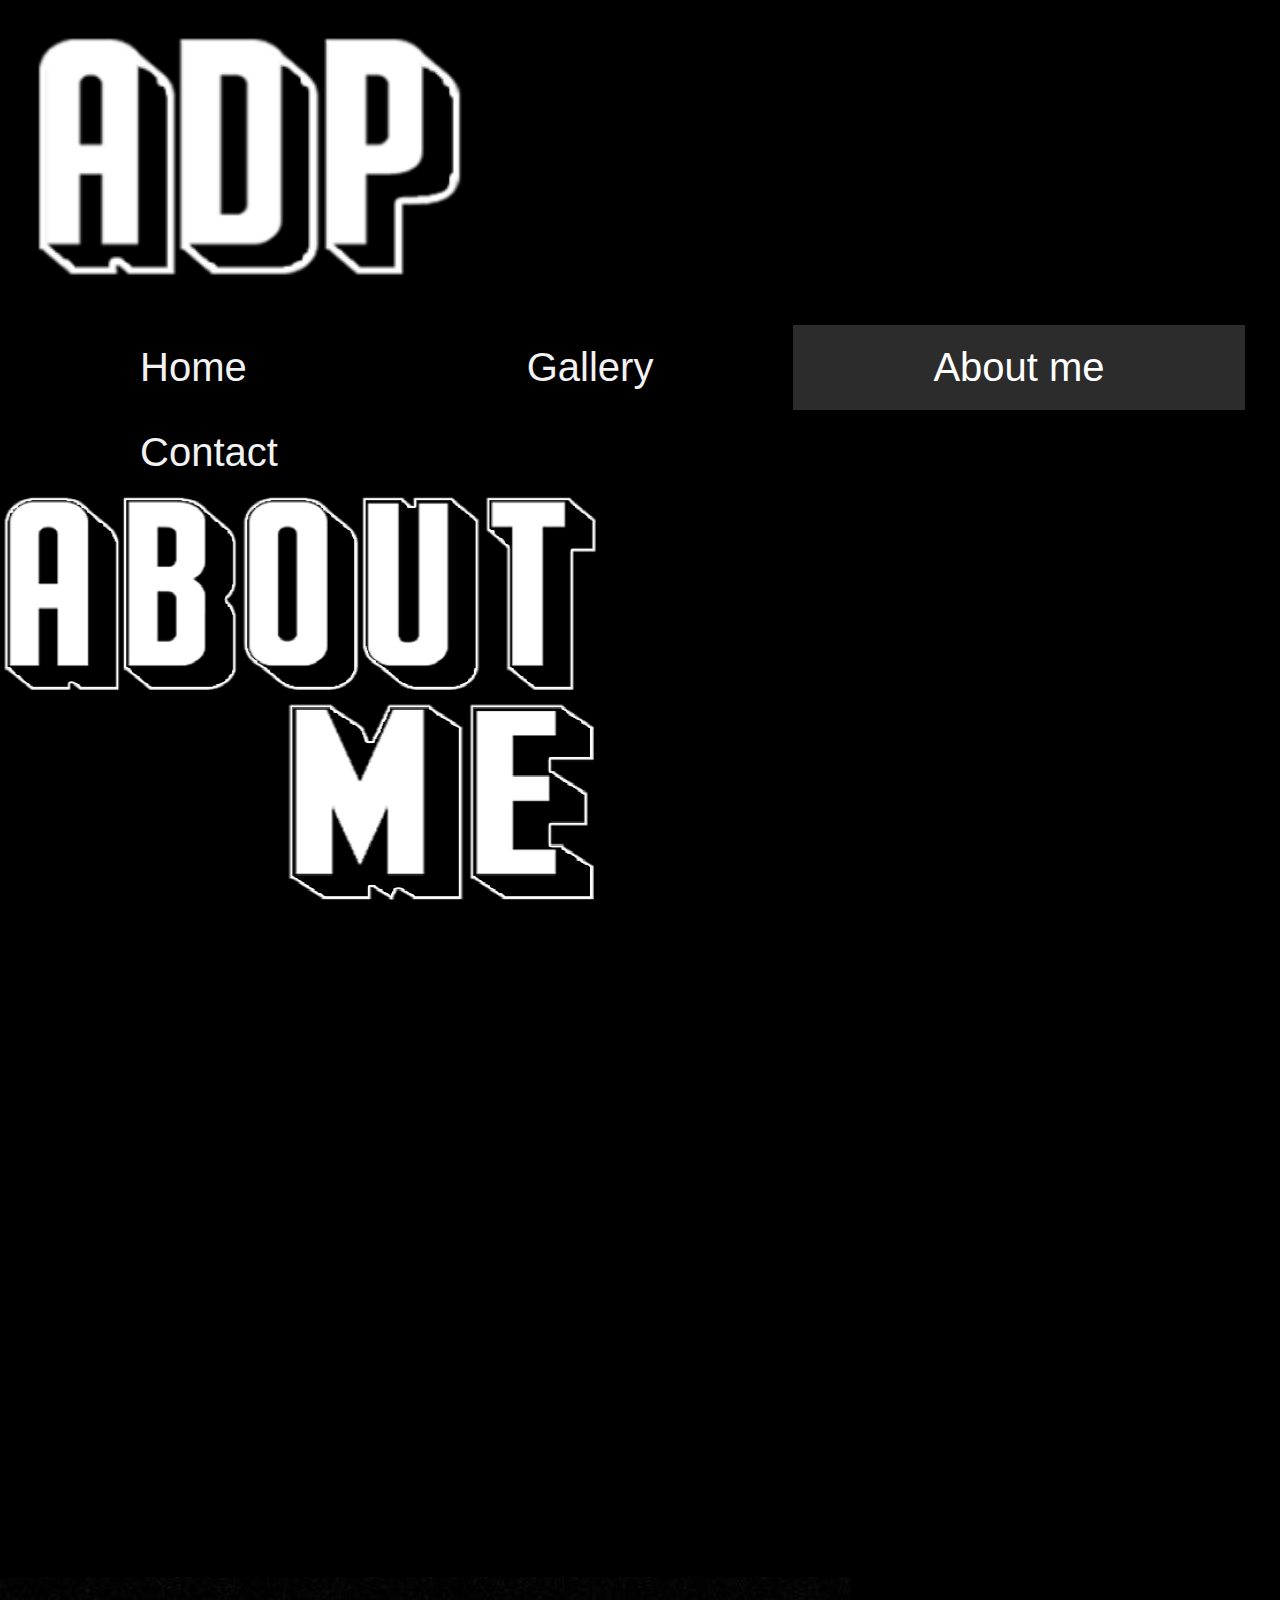
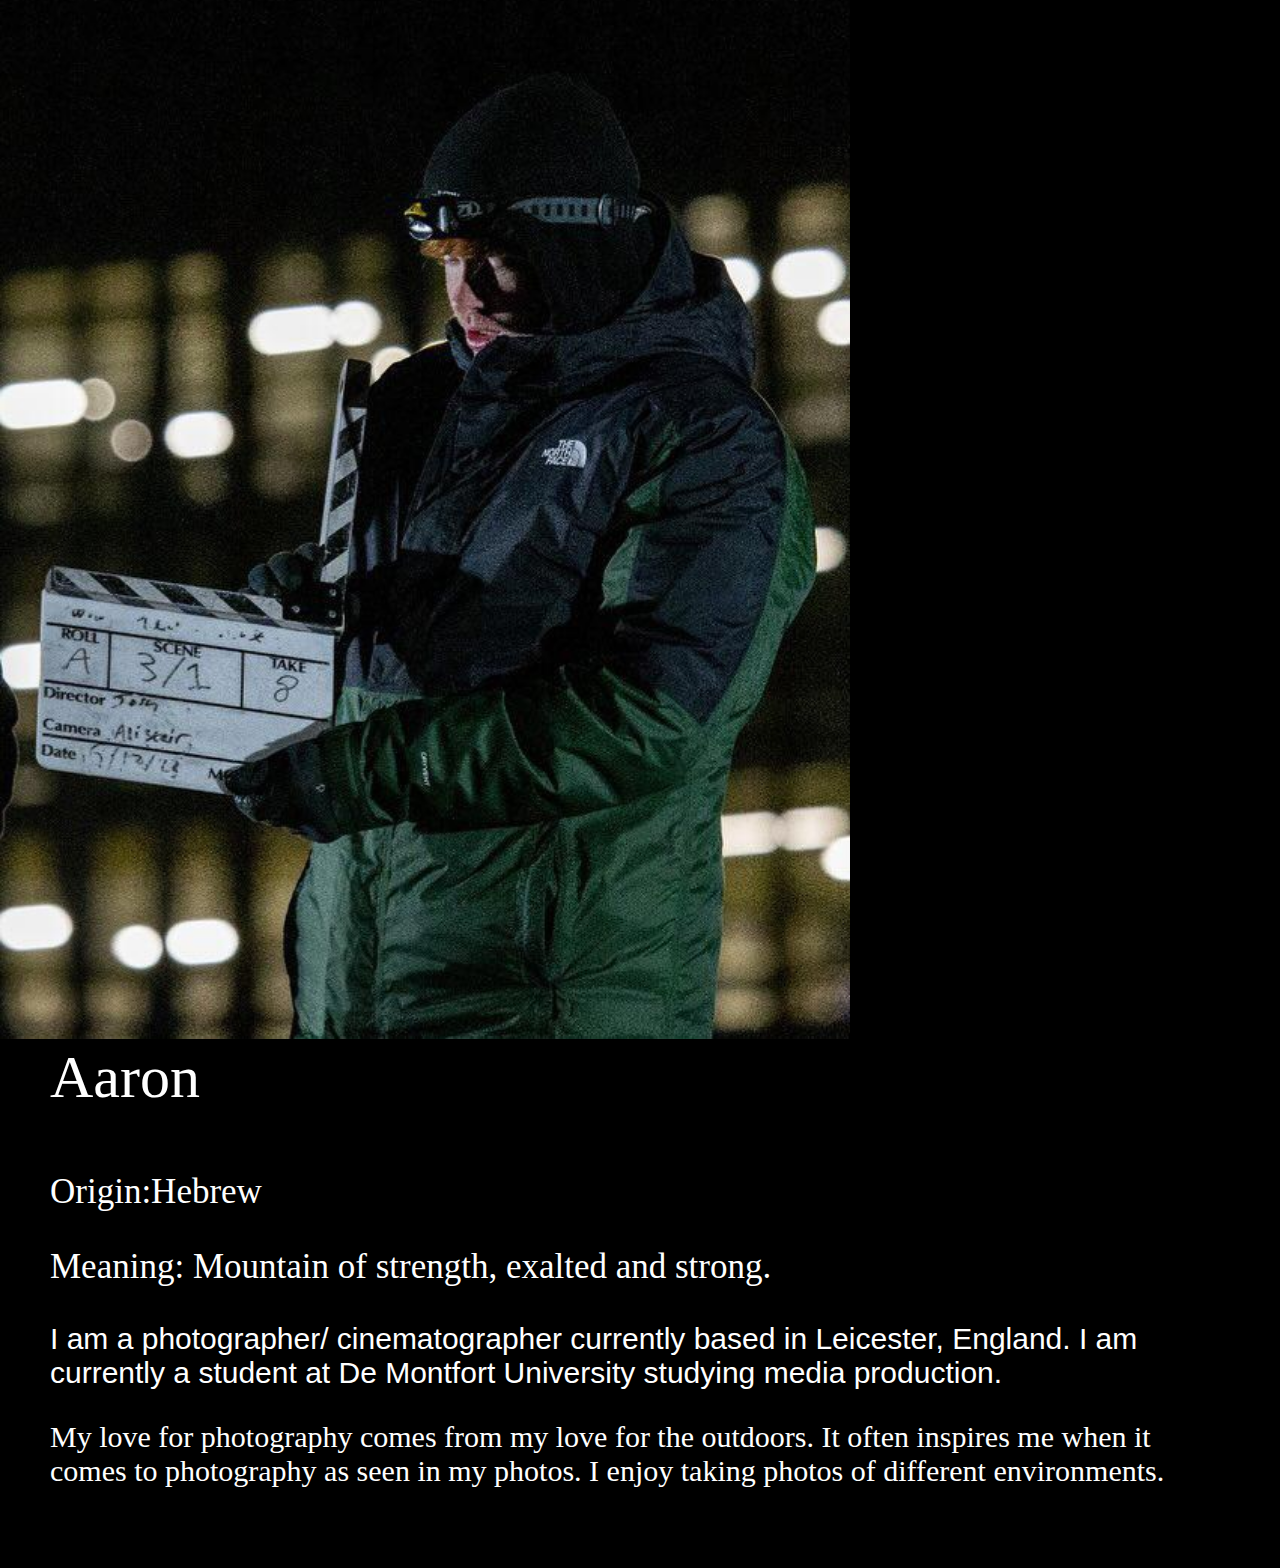
<file: production/About-me.html>
<!DOCTYPE html>
<html lang="en">
<head>
    <meta charset="UTF-8">
    <meta name="viewport" content="width=device-width, initial-scale=1.0">
    <title>Document</title>

    <link href="style.css" rel="stylesheet" type="text/css">

</head>


<body style="background-color: black;">
    <img style="width:450px; padding: 20pt;"  src="img/ADP.PNG" alt="Logo">

<!--Nav Bar-->
    <div class="topnav">
        <a href="index.html" style="font-size: 30pt;">Home</a>
        <a href="Gallery.html"  style="font-size: 30pt;">Gallery</a>
        <a class="active" href="About-me.html" style="font-size: 30pt;">About me</a>
        <a href="contact.html"  style="font-size: 30pt;">Contact</a>
      </div>


<!--Title and picture-->
<div class="row">
    <div class="column">
    <img style="width: 600px; padding-bottom: 670px;" src="img/abl.PNG" alt="logo">
    <img style="width:850px" src="img/me.jpg" alt="me"></div>


    <!--Text-->
    <div class="row" style="padding:50px">
        <p style="font-size: 60px">Aaron</p>
        <p style="font-size: 35px">Origin:Hebrew</p>
        <p style="font-size: 35px;">Meaning: Mountain of strength, exalted and strong.</p>
        <p style="color: white; font-size: 30px; font-family: 'Franklin Gothic Medium', 'Arial Narrow', Arial, sans-serif"> I am a photographer/ cinematographer currently 
        based in Leicester, England. I am currently a student 
        at De Montfort University studying media production. </p>
    
        <p style="font-size: 30px;"> My love for photography comes from my love for the
        outdoors. It often inspires me when it comes to 
        photography as seen in my photos. I enjoy taking 
        photos of different environments.</p> 
    </div>
</div>



</body>
</html>
</file>
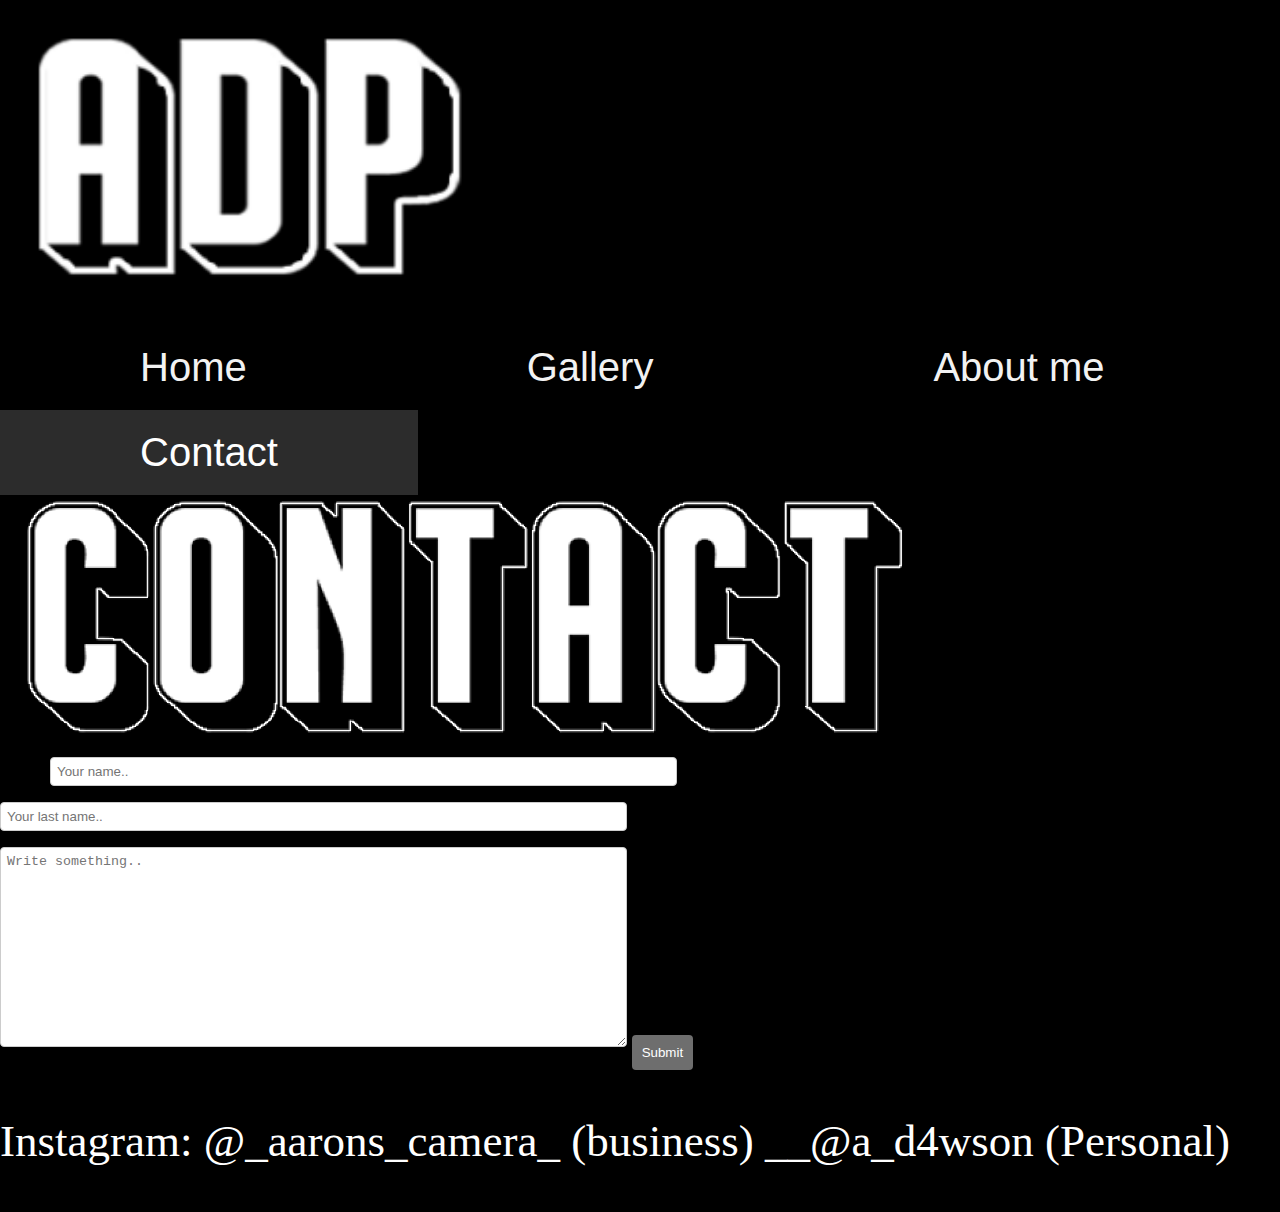
<file: production/Contact.html>
<!DOCTYPE html>
<html lang="en">
<head>
    <meta charset="UTF-8">
    <meta name="viewport" content="width=device-width, initial-scale=1.0">
    <title>Document</title>

    <link href="style.css" rel="stylesheet" type="text/css">

</head>


<body style="background-color: black;">
    <img style="width:450px; padding: 20pt;"  src="img/ADP.PNG" alt="Logo">



    <!--Nav Bar-->
    <div class="topnav">
        <a href="index.html" style="font-size: 30pt;">Home</a>
        <a href="Gallery.html"  style="font-size: 30pt;">Gallery</a>
        <a href="About-me.html" style="font-size: 30pt;">About me</a>
        <a class="active" href="contact.html"  style="font-size: 30pt;">Contact</a>
      </div>

<img style="width: 900px; padding-left: 10px;" src="img/cont.PNG" alt="contact" >


<!--Contact form-->
<div class="container">
    <form action="index.html">
  
      <label style="padding-right: 50px;" for="fname"></label>
      <input type="text" id="fname" name="firstname" placeholder="Your name..">
  
      <label  for="lname"></label>
      <input type="text" id="lname" name="lastname" placeholder="Your last name..">
  
  
      <label for="subject">subject</label>
      <textarea id="subject" name="subject" placeholder="Write something.." style="height:200px"></textarea>
  
      <input type="submit" value="Submit">
  
    </form>
  </div>


  <!--Text-->
<p style="font-size: 45px; float: inline-start;">Instagram: @_aarons_camera_ (business) __</p>
<p style="font-size: 45px; float: none;" >   @a_d4wson (Personal)</p>



</body>
</html>
</file>
<file: production/style.css>
p 
   { color: white;
    font-family:'Franklin Gothic Medium', 'Arial Narrow', 'Arial, sans-serif'; 
   }





    body {
      margin:0;
      font-family:'Franklin Gothic Medium', 'Arial Narrow', Arial, sans-serif;
    }
    
    .topnav {
      overflow: hidden;
      background-color: #000000;
    }
    
    .topnav a {
      float: left;
      color: #f2f2f2;
      text-align: center;
      padding: 20px 140px;
      text-decoration: none;
      font-size: 17px;
    }
    
    .topnav a:hover {
      background-color: #ddd;
      color: black;
    }
    
    .topnav a.active {
      background-color: #2c2c2c;
      color: white;
    }


    h2{color:#ddd}









    

.column {
  float:left;
}

.left{width: 60%
}

.right {width:40%;
}


input[type=text], select, textarea {
  width: 49%; 
  padding: 6px; 
  border: 1px solid #ccc; 
  border-radius: 4px;
  box-sizing: border-box; 
  margin-top: 6px; 
  margin-bottom: 10px; 
  resize: vertical 
}


input[type=submit] {
  background-color: #6e6e6e;
  color: rgb(255, 255, 255);
  padding: 10px 10px;
  border: none;
  border-radius: 4px;
  cursor: pointer;
}







.fa {
  float: right;
  padding: 25px;
  font-size: 70px;
  width: 70px;
  text-align: center;
  text-decoration:none;
  margin: 5px 2px;
}

.fa:hover {
    opacity: 0.7;
}


.fa-instagram {
  background: #000000;
  color: white;
}
</file>
